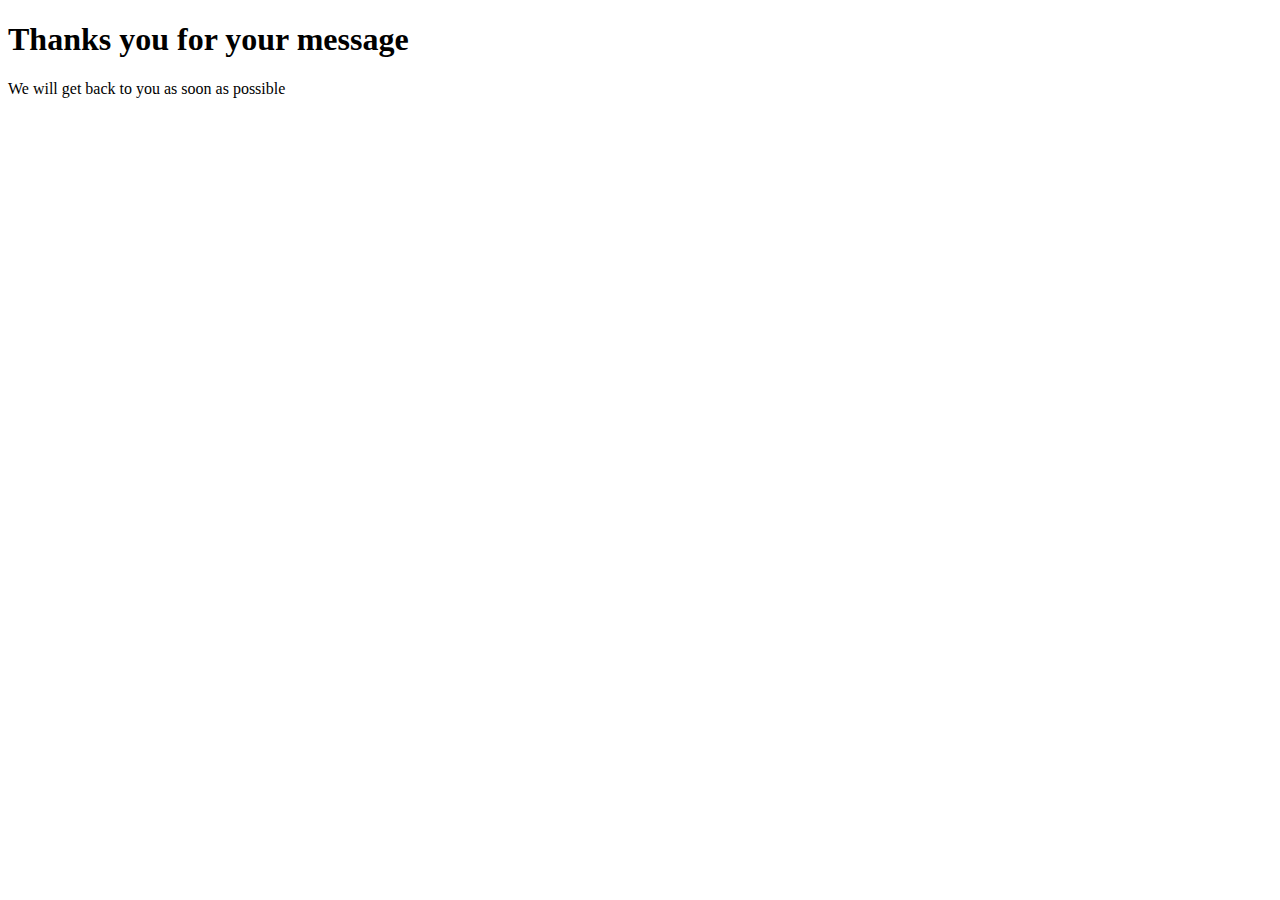
<file: thanks.html>
<!DOCTYPE html>
<html lang="en">
  <head>
    <meta charset="UTF-8" />
    <meta http-equiv="X-UA-Compatible" content="IE=edge" />
    <meta name="viewport" content="width=device-width, initial-scale=1.0" />
    <title>thanks you</title>
  </head>
  <body>
    <h1>Thanks you for your message</h1>
    <p>We will get back to you as soon as possible</p>
  </body>
</html>
</file>
